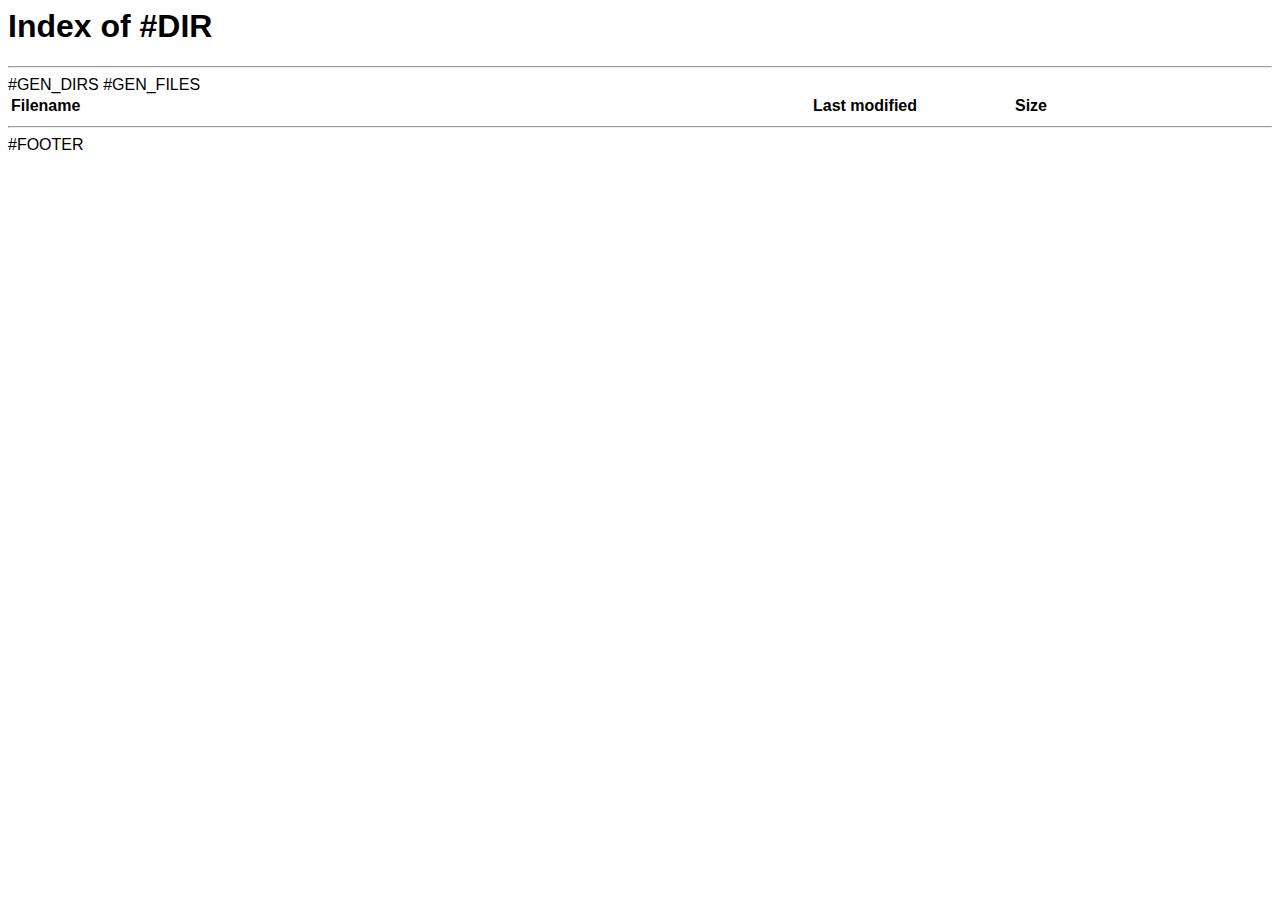
<file: index.template.html>
<html>
<head>
    <title>Index of #TITLE</title>
    <style>
        * {
        font-family: sans-serif;
        }
    </style>
</head>
    <body>
        <h1>Index of #DIR</h1>
        <hr>
            <table>
                <col width="800">
                <col width="200">
                <col width="80">
                <tr>
                    <th align="left">Filename</th>
                    <th align="left">Last modified</th>
                    <th align="left">Size</th>
                </tr>
                #GEN_DIRS
                #GEN_FILES
            </table>
        <hr>
        <span>
            #FOOTER
        </span>
    </body>
</html>
</file>
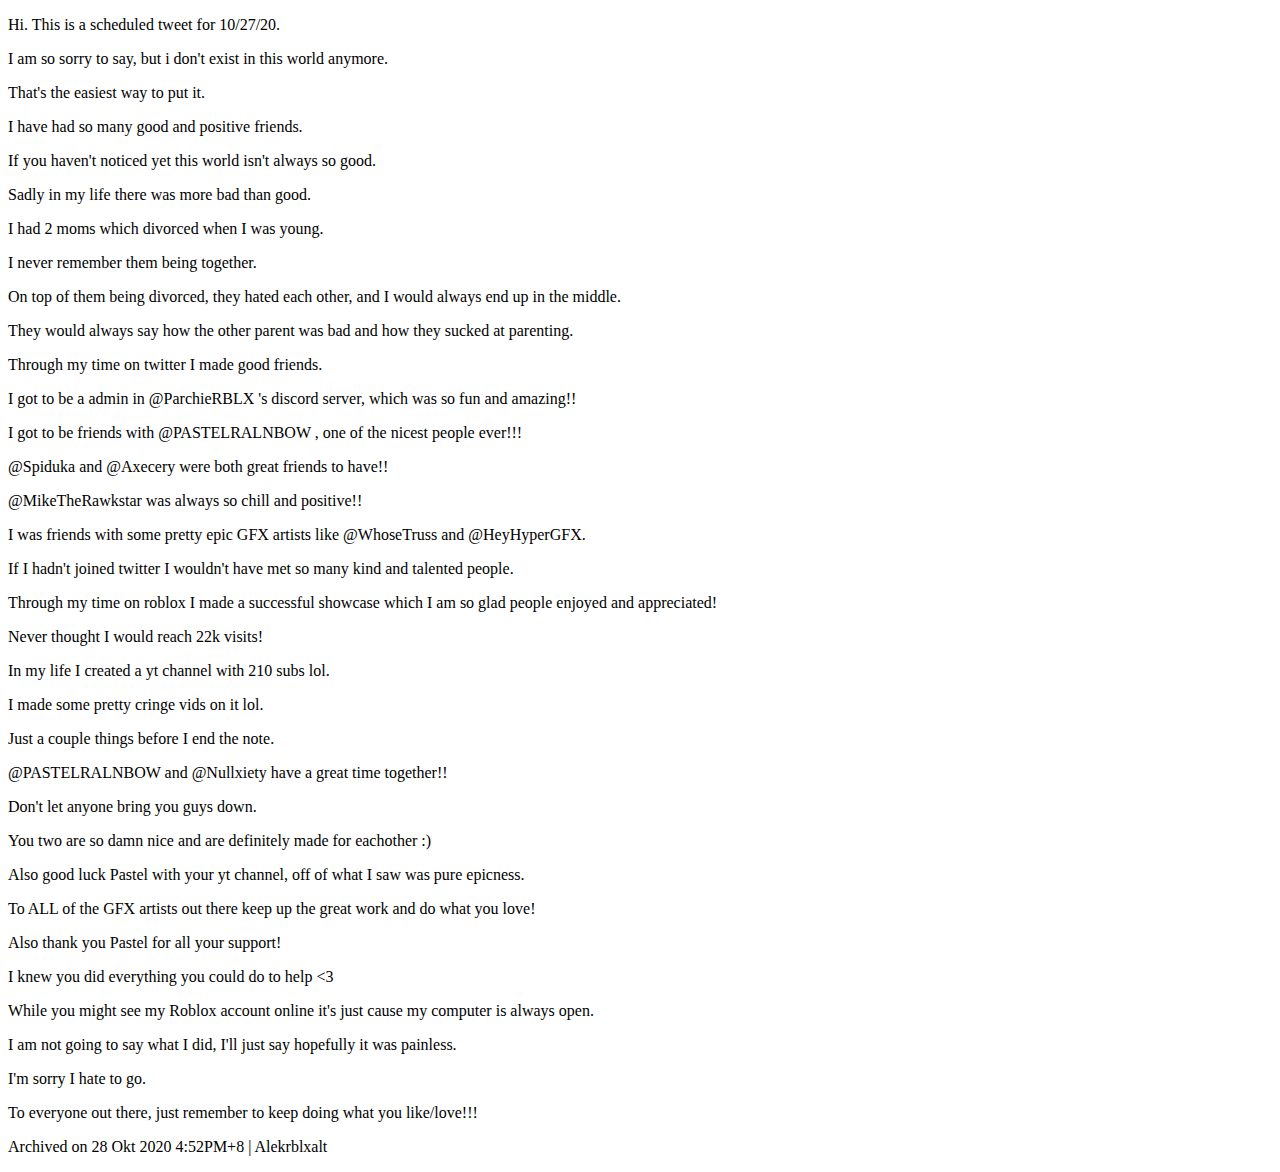
<file: archives/27-oktober-2020_1045+8.html>
<!DOCTYPE html>
<p> Hi. This is a scheduled tweet for 10/27/20.</p>
<p> I am so sorry to say, but i don't exist in this world anymore.</p>
<p> That's the easiest way to put it.</p>
<p> I have had so many good and positive friends.
<p> If you haven't noticed yet this world isn't always so good.</p>
<p> Sadly in my life there was more bad than good.</p>
<p> I had 2 moms which divorced when I was young.</p
<p> I never remember them being together.</p>
<p> On top of them being divorced, they hated each other, and I would always end up in the middle.</p>
<p> They would always say how the other parent was bad and how they sucked at parenting.</p>
<p> Through my time on twitter I made good friends.</p>
<p> I got to be a admin in @ParchieRBLX 's discord server, which was so fun and amazing!!</p>
<p> I got to be friends with @PASTELRALNBOW , one of the nicest people ever!!!</p>
<p> @Spiduka and @Axecery were both great friends to have!!</p>
<p> @MikeTheRawkstar was always so chill and positive!!</p>
<p> I was friends with some pretty epic GFX artists like @WhoseTruss and @HeyHyperGFX.</p>
<p> If I hadn't joined twitter I wouldn't have met so many kind and talented people.</p>
<p> Through my time on roblox I made a successful showcase which I am so glad people enjoyed and appreciated!</p>
<p> Never thought I would reach 22k visits!</p>
<p> In my life I created a yt channel with 210 subs lol.</p>
<p> I made some pretty cringe vids on it lol.</p>
<p> Just a couple things before I end the note.</p>
<p> @PASTELRALNBOW and @Nullxiety have a great time together!!</p>
<p> Don't let anyone bring you guys down.</p>
<p> You two are so damn nice and are definitely made for eachother :)</p>
<p> Also good luck Pastel with your yt channel, off of what I saw was pure epicness.</p>
<p> To ALL of the GFX artists out there keep up the great work and do what you love!</p>
<p> Also thank you Pastel for all your support!</p>
<p> I knew you did everything you could do to help <3</p>
<p> While you might see my Roblox account online it's just cause my computer is always open.</p>
<p> I am not going to say what I did, I'll just say hopefully it was painless.</p>
<p> I'm sorry I hate to go.</p>
<p> To everyone out there, just remember to keep doing what you like/love!!!</p>
<p></p>
<p> Archived on 28 Okt 2020 4:52PM+8 | Alekrblxalt </p>
</file>
